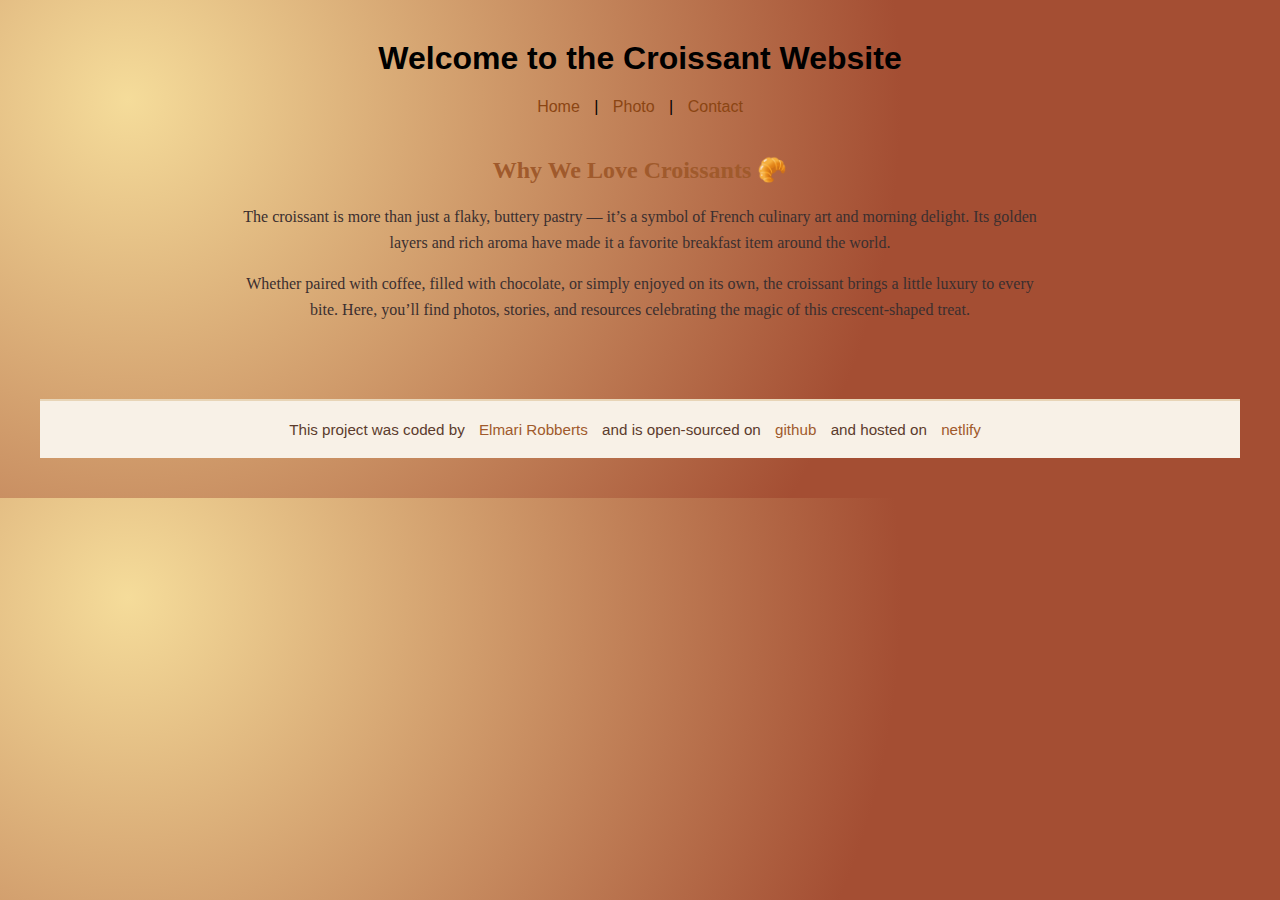
<file: index.html>
<!DOCTYPE html>
<html lang="en">
<head>
  <meta charset="UTF-8">
  <meta name="description" content="Discover the beauty of croissants - their history, photography, and deliciousness!" />
  <meta name="keywords" content="Croissant, French Pastry, Croissant Photos, Breakfast, Bakery" />
  <meta name="author" content="Elmari Robberts" />
  <title>Welcome to Croissant - A Delicious World of Pastry</title>
  <link rel="stylesheet" href="style/style.css">
</head>
<body>
  <h1>Welcome to the Croissant Website</h1>
  <nav>
    <a href="index.html">Home</a> |
    <a href="photo.html">Photo</a> |
    <a href="contact.html">Contact</a>
  </nav>
  <main>
    <section>
      <h2>Why We Love Croissants 🥐</h2>
      <p>
        The croissant is more than just a flaky, buttery pastry — it’s a symbol of French culinary art and morning delight. 
        Its golden layers and rich aroma have made it a favorite breakfast item around the world.
      </p>
      <p>
        Whether paired with coffee, filled with chocolate, or simply enjoyed on its own, the croissant brings a little luxury to every bite.
        Here, you’ll find photos, stories, and resources celebrating the magic of this crescent-shaped treat.
      </p>
    </section>
  </main>

  <footer>This project was coded by <a href="https://github.com/Elmari121"tile="autor github"target="_blank">Elmari Robberts</a>
    and is open-sourced on <a href="https://github.com/Elmari121/Croissant"title="open-sourced code"target="_blank">github</a>
     and hosted on <a href="https://croissantcinnamonheavan.netlify.app/"title="website"target="_blank">netlify</a></footer>
</body>
</html>
</file>
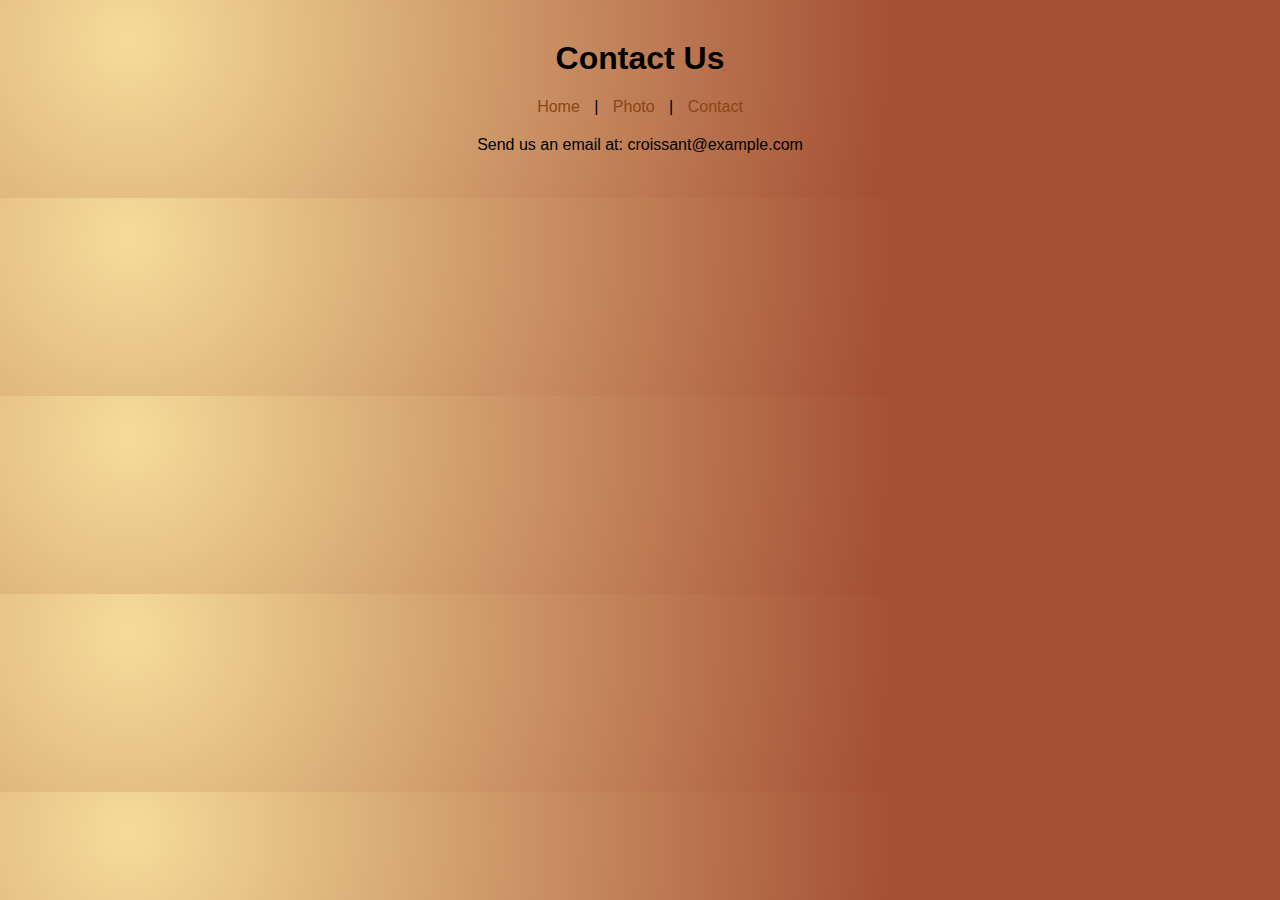
<file: contact.html>
<!DOCTYPE html>
<html lang="en">
<head>
  <meta charset="UTF-8">
  <meta name="viewport" content="width=device-width, initial-scale=1.0" />
  <meta name="description" content="Contact us about anything croissant-related!" />
  <title>Contact Us - Croissant Website</title>
  <link rel="stylesheet" href="style/style.css">
</head>
<body>
  <h1>Contact Us</h1>
  <nav>
    <a href="index.html">Home</a> |
    <a href="photo.html">Photo</a> |
    <a href="contact.html">Contact</a>
  </nav>
  <p>Send us an email at: croissant@example.com</p>
</body>

</html>
</file>
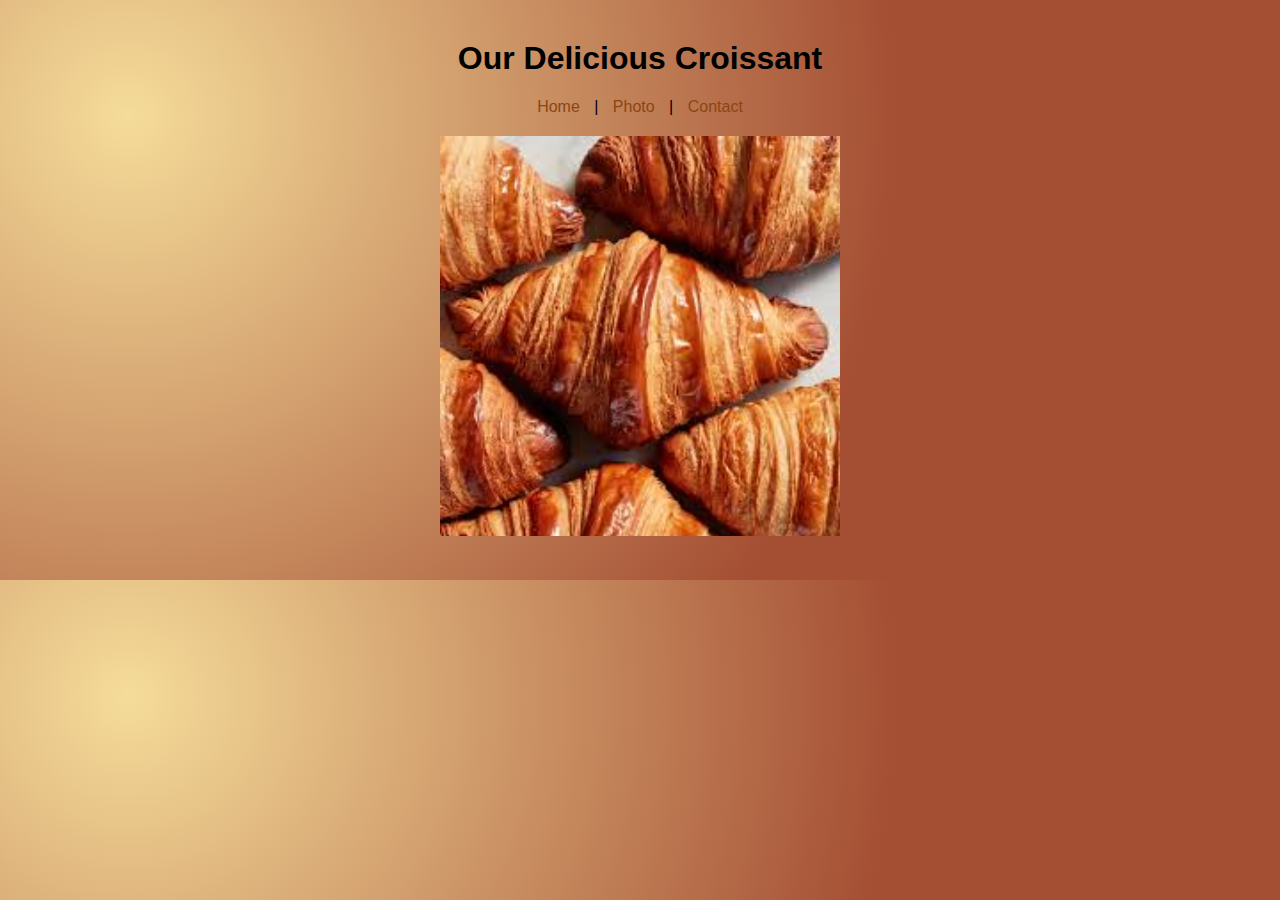
<file: photo.html>
<!DOCTYPE html>
<html lang="en">
<head>
  <meta charset="UTF-8">
  <meta name="viewport" content="width=device-width, initial-scale=1.0" />
  <meta name="description" content="See our beautifully baked croissant photo!" />
  <title>Our Delicious Croissant - Photo Gallery</title>
  <link rel="stylesheet" href="style/style.css">
</head>
<body>
  <h1>Our Delicious Croissant</h1>
  <nav>
    <a href="index.html">Home</a> |
    <a href="photo.html">Photo</a> |
    <a href="contact.html">Contact</a>
  </nav>
  <img src="img/croisant-puffpastry.jpg" alt="Freshly baked golden croissant" width="400">
</body>

</html>
</file>
<file: style/style.css>
body {
  background: radial-gradient(859px at 10% 20%, rgb(245, 220, 154) 0%, rgb(164, 78, 51) 90%);
    font-family: Arial, sans-serif;
    text-align: center;
    margin: 40px;
  }
  main {
    padding: 20px;
    max-width: 800px;
    margin: 0 auto;
    font-family: Georgia, serif;
    color: #3b2f2f;
  }
  
  h2 {
    color: #a05a2c;
  }
  
  p {
    line-height: 1.6;
  }
  
  nav {
    margin-top: 20px;
  }
  
  a {
    color: #8b4513;
    text-decoration: none;
    margin: 0 10px;
  }
  img{margin-top: 20px;}

  footer {
    background-color: #f8f1e7; 
    color: #5c3c2d;
    text-align: center;
    padding: 20px 10px;
    font-size: 0.95rem;
    margin-top: 40px;
    border-top: 2px solid  #e8d5b7;
  }
  
  footer a {
    color: #a05a2c;
    text-decoration: none;
    font-weight: 500;
  }
  
  footer a:hover {
    text-decoration: underline;
    color: #7a3f1c;
  }
</file>
